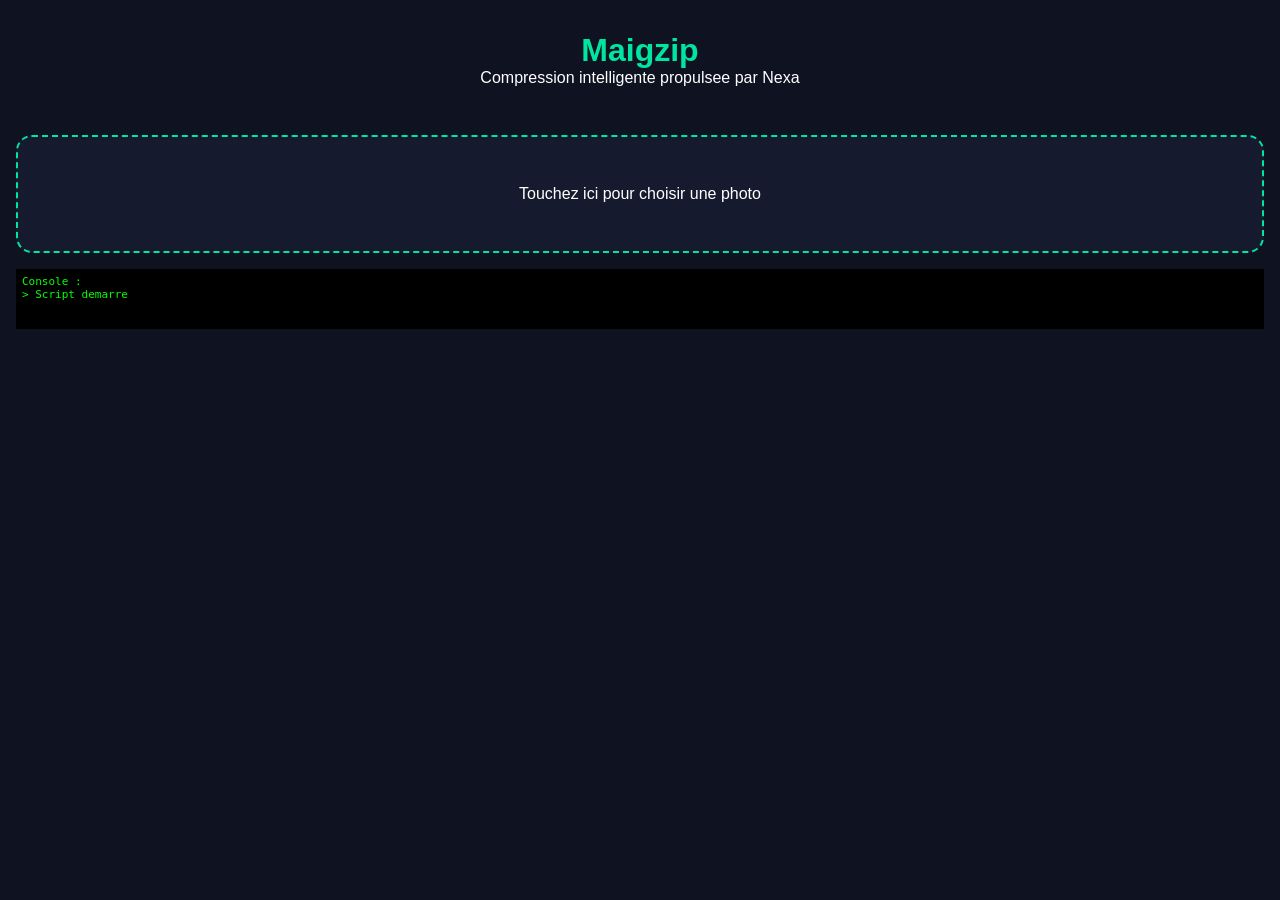
<file: index.html>
<!DOCTYPE html>
<html lang="fr">
<head>
<meta charset="UTF-8">
<meta name="viewport" content="width=device-width, initial-scale=1.0">
<title>Maigzip</title>
<style>
* { margin:0; padding:0; box-sizing:border-box; }
body { font-family:sans-serif; background:#0f1220; color:#fff; min-height:100vh; }
header { text-align:center; padding:2rem 1rem; }
h1 { color:#00e5a0; font-size:2rem; }
main { padding:1rem; }
#dropzone { border:2px dashed #00e5a0; border-radius:16px; padding:3rem 1rem; text-align:center; background:#161a2e; }
.item { background:#161a2e; border-radius:12px; padding:1rem; margin-top:0.75rem; }
.gain { color:#00e5a0; font-weight:bold; }
.dl { color:#00e5a0; display:inline-block; margin-top:0.5rem; }
#log { background:#000; color:#0f0; font-size:11px; padding:6px; margin-top:1rem; min-height:60px; white-space:pre-wrap; }
</style>
</head>
<body>
<header>
<h1>Maigzip</h1>
<p>Compression intelligente propulsee par Nexa</p>
</header>
<main>
<div id="dropzone">
<p>Touchez ici pour choisir une photo</p>
</div>
<input type="file" id="fileInput" accept="image/*" multiple hidden>
<div id="results"></div>
<pre id="log">Console :</pre>
</main>
<script>
var log = document.getElementById('log');
function L(msg) { log.textContent += '\n> ' + msg; }
var dz = document.getElementById('dropzone');
var fi = document.getElementById('fileInput');
var res = document.getElementById('results');
L('Script demarre');
dz.addEventListener('click', function() { L('Clic detecte'); fi.click(); });
fi.addEventListener('change', function(e) {
L('Fichiers : ' + e.target.files.length);
for (var i = 0; i < e.target.files.length; i++) { compress(e.target.files[i]); }
});
function taille(o) {
if (o < 1048576) return (o/1024).toFixed(1) + ' Ko';
return (o/1048576).toFixed(2) + ' Mo';
}
function compress(file) {
L('Compression de ' + file.name);
var img = new Image();
img.onload = function() {
L('Image chargee ' + img.width + 'x' + img.height);
var c = document.createElement('canvas');
var s = Math.min(1, 1920 / img.width);
c.width = Math.round(img.width * s);
c.height = Math.round(img.height * s);
c.getContext('2d').drawImage(img, 0, 0, c.width, c.height);
c.toBlob(function(blob) {
if (!blob) { L('ERREUR blob'); return; }
var gain = Math.round((1 - blob.size / file.size) * 100);
var d = document.createElement('div');
d.className = 'item';
d.innerHTML = '<strong>' + file.name + '</strong><br>' + taille(file.size) + ' <span class="gain">' + taille(blob.size) + '</span> (-' + gain + '%)';
var a = document.createElement('a');
a.href = URL.createObjectURL(blob);
a.download = file.name.replace(/\.\w+$/, '') + '.webp';
a.className = 'dl';
a.textContent = 'Telecharger';
d.appendChild(a);
res.appendChild(d);
L('OK ! -' + gain + '%');
}, 'image/webp', 0.8);
};
img.onerror = function() { L('ERREUR chargement image'); };
img.src = URL.createObjectURL(file);
}
</script>
</body>
</html>
</file>
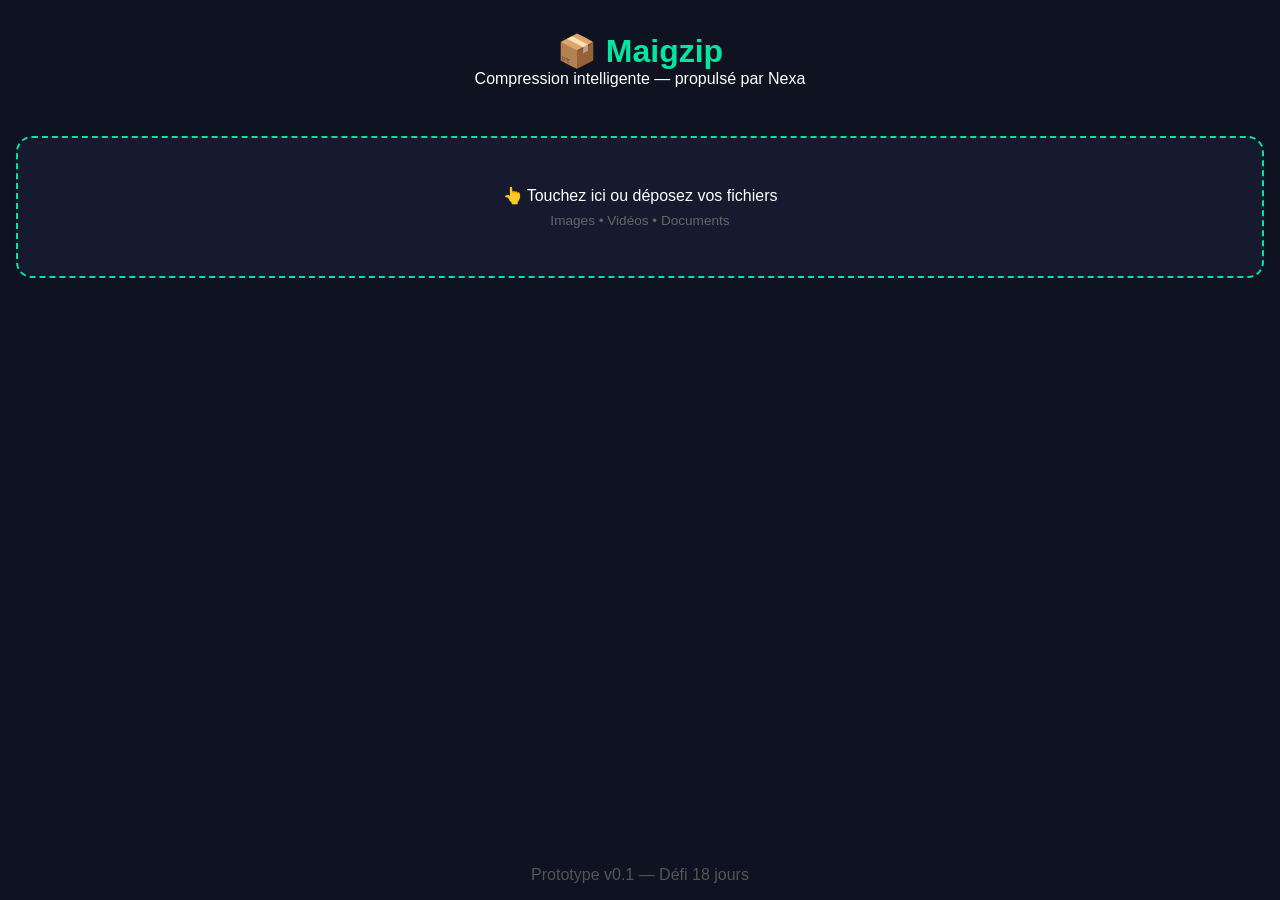
<file: index_old.html>
<!DOCTYPE html>
<html lang="fr">
<head>
  <meta charset="UTF-8">
  <meta name="viewport" content="width=device-width, initial-scale=1.0">
  <title>Maigzip — Compresseur Intelligent</title>
  <link rel="stylesheet" href="css/style.css">
  <link rel="icon" href="data:image/svg+xml,<svg xmlns='http://www.w3.org/2000/svg' viewBox='0 0 100 100'><text y='.9em' font-size='90'>📦</text></svg>">
</head>
<body>
  <header>
    <h1>📦 Maigzip</h1>
    <p>Compression intelligente — propulsé par Nexa</p>
  </header>

  <!-- Zone de dépôt des fichiers -->
  <main>
    <div id="dropzone">
      <p>👆 Touchez ici ou déposez vos fichiers</p>
      <p class="sub">Images • Vidéos • Documents</p>
    </div>
    <input type="file" id="fileInput" multiple hidden>

    <!-- Résultats -->
    <div id="results"></div>
  </main>

  <footer>
    <p>Prototype v0.1 — Défi 18 jours</p>
  </footer>

  <script src="js/debug.js"></script>
  <script src="js/app.js"></script>
</body>
</html>
</file>
<file: css/style.css>
* { margin: 0; padding: 0; box-sizing: border-box; }
body {
  font-family: sans-serif;
  background: #0f1220;
  color: #fff;
  min-height: 100vh;
  display: flex;
  flex-direction: column;
}
header { text-align: center; padding: 2rem 1rem; }
header h1 { font-size: 2rem; color: #00e5a0; }
header .sub { color: #888; }
main { flex: 1; padding: 1rem; }
#dropzone {
  border: 2px dashed #00e5a0;
  border-radius: 16px;
  padding: 3rem 1rem;
  text-align: center;
  cursor: pointer;
  background: #161a2e;
}
#dropzone:active { background: #1e2340; }
#dropzone .sub { color: #666; font-size: 0.85rem; margin-top: 0.5rem; }
#results { margin-top: 1rem; }
.result-item {
  background: #161a2e;
  border-radius: 12px;
  padding: 1rem;
  margin-bottom: 0.75rem;
}
.gain { color: #00e5a0; font-weight: bold; }
footer { text-align: center; padding: 1rem; color: #555; }
</file>
